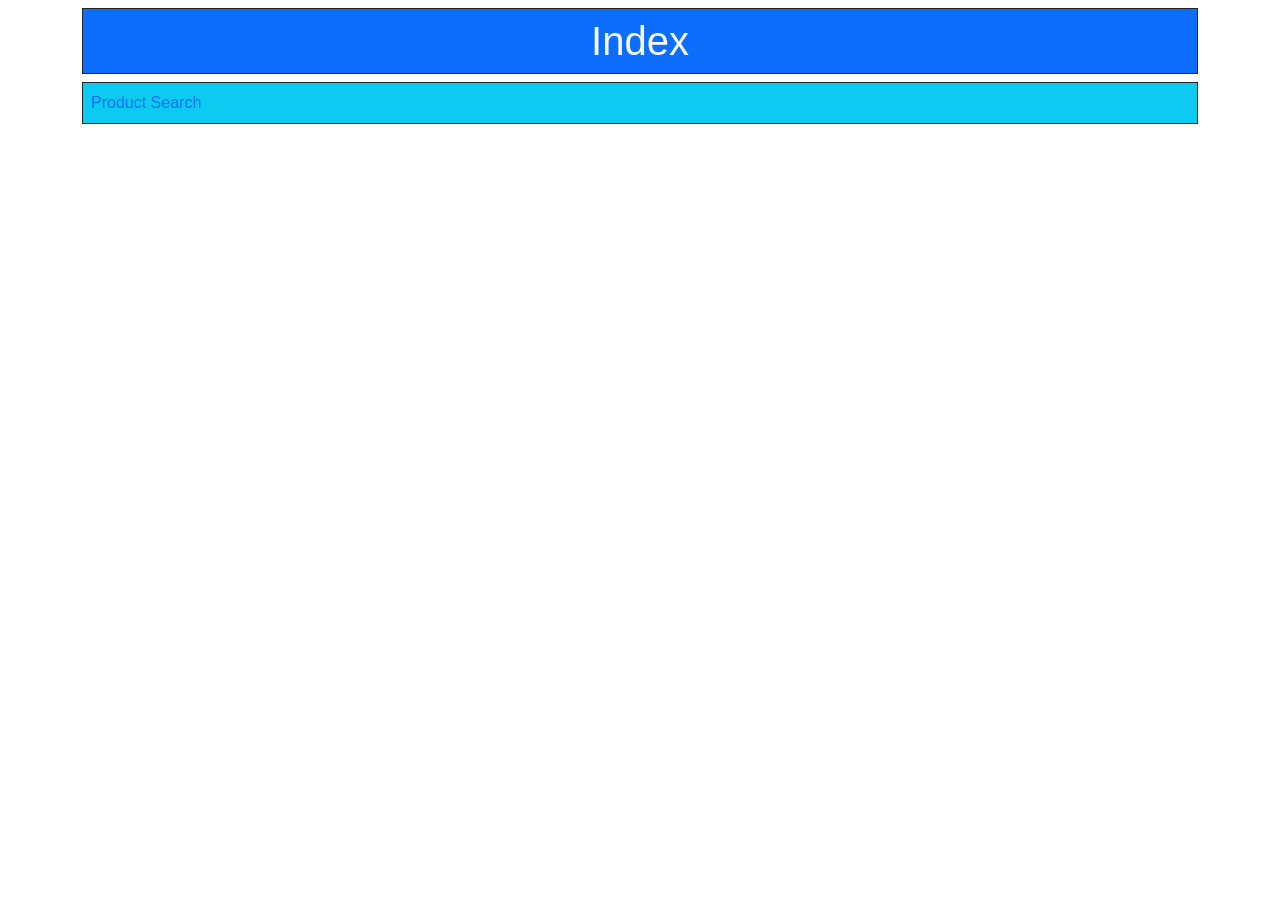
<file: index.html>
<!DOCTYPE html>
<html lang="en">
<head>
  <meta charset="utf-8">
  <link rel="stylesheet" href="https://cdn.jsdelivr.net/npm/bootstrap@5.2.2/dist/css/bootstrap.min.css">
  <title>Haywoods</title>
  <link rel="stylesheet" href="./styles.css">
</head>
<body>
  <div class="container">
    <h1 class="text-center bg-primary text-light border border-dark p-2 mt-2">Index</h1>
    <div class="container border border-dark bg-info p-2 mb-2">
      <a href="product_search.php">Product Search</a>


    </div>
  </div>
  </body>
</html>
</file>
<file: styles.css>
.w100 {
    width: 100px;
    display: inline-block;
    margin: 0;
    padding-bottom: 4px;
}

.w300 {
    width: 300px;
    display: inline-block;
    margin: 0;
    padding: 10px;
}

.w110 {
    width: 110px;
    display: inline-block;
    margin: 0;
    padding: 10px;
}

.h100 {
    height: 100px;
}

.it-pr td {
    height: 50px;
}

.f-r {
    float: right;
}

.m-r {
    margin-right: 2%;
}

.c-width {
    width: 16rem;
}

a {
    text-decoration: none;
}

body,
h1,
h2,
h3,
h4,
h5 {
    font-family: "Poppins", sans-serif;
}

body {
    font-size: 16px;
}

.w3-half img {
    margin-bottom: -6px;
    margin-top: 16px;
    opacity: 0.8;
    cursor: pointer
}

.w3-half img:hover {
    opacity: 1
}

.hide {
    display: none;
}

.dropshadow {
    box-shadow: 0 4px 8px 0 rgba(0, 0, 0, 0.2), 0 6px 20px 0 rgba(0, 0, 0, 0.19);
}
</file>
